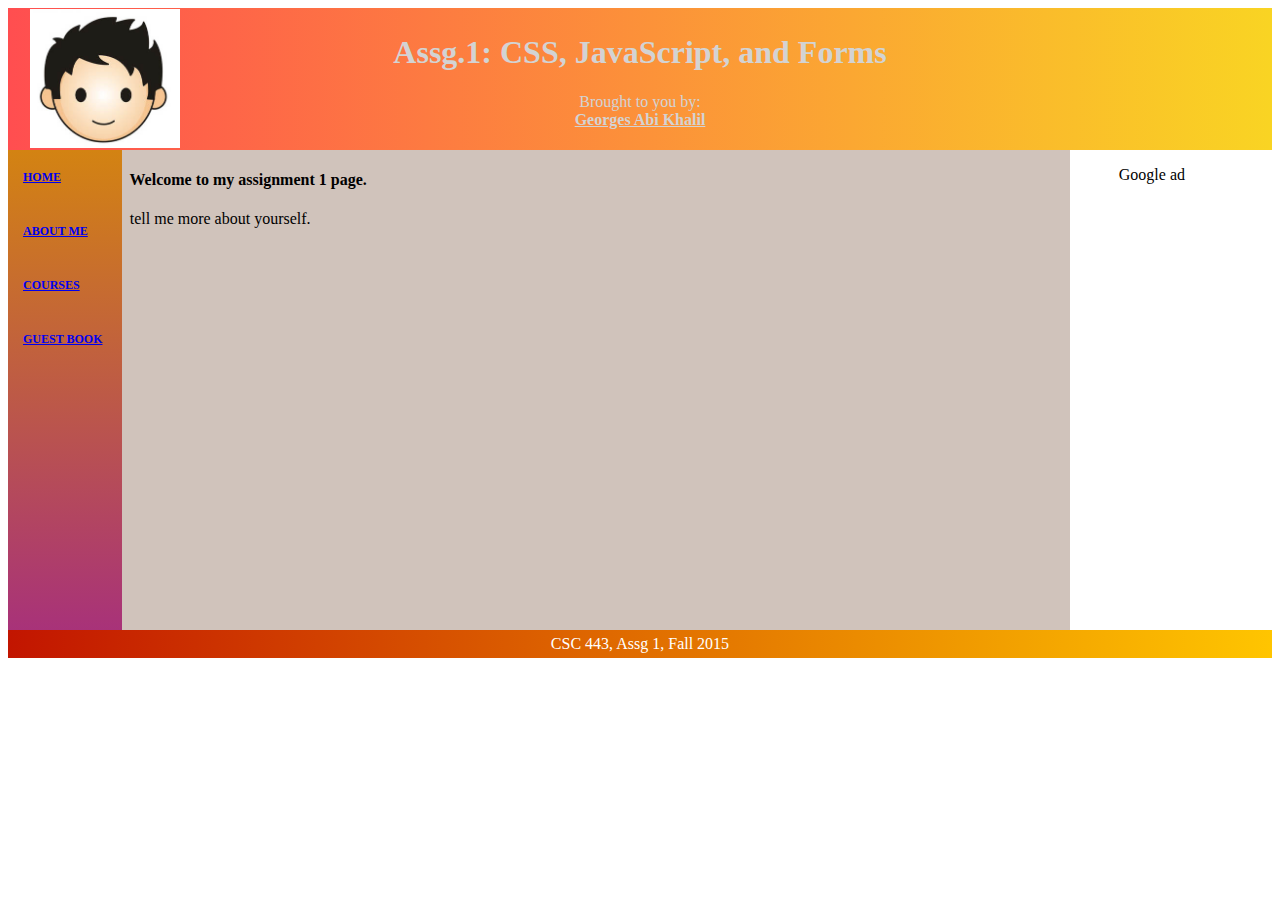
<file: index.html>
<!DOCTYPE html>
<html>
<head>
<title>Web assignment 1</title>
<link rel="stylesheet" type="text/css" href="cssFile.css">
</head>
<body>
 
<div id="header">
<img id = "img" src="me.jpeg" alt="a picture of me">
 
<h1>Assg.1: CSS, JavaScript, and Forms</h1>
<p>Brought to you by: <br>
<b><u>Georges Abi Khalil</u></b></p>
</div>
 
<div class="clear">
</div>
 
<div id="nav">
<div id='drop-menu'>
<ul>
   <li><a href='#'><span>Home</span></a></li>
   <li><a href='#'><span>About Me</span></a></li>
   <li class='active has-sub'><a href='#'><span>Courses</span></a>
            <ul>
               <li><a href='#'><span>CP1</span></a></li>
               <li class='last'><a href='#'><span>CP2</span></a></li>
			   <li class='last'><a href='#'><span>CP3</span></a></li>
			   <li class='last'><a href='#'><span>Computer organization</span></a></li>
			   <li class='last'><a href='#'><span>Web programming</span></a></li>
			   <li class='last'><a href='#'><span>Database</span></a></li>
			   <li class='last'><a href='#'><span>Operating systems</span></a></li>
            </ul>
         </li>
 
		  <li><a href="form.html"><span>Guest Book</span></a></li>
 
         </li>
      </ul>
   </li>
 
</ul>
</div>
</div>
 
</div>
 
<div id="section">
<h4>&nbsp Welcome to my assignment 1 page.</h4>
<p>
&nbsp tell me more about yourself.
</p>
</div>
 
<div id="ad">
<p>Google ad</p>
</div>
 
 
<div id="footer">
CSC 443, Assg 1, Fall 2015
</div>
 
</body>
</html>
</file>
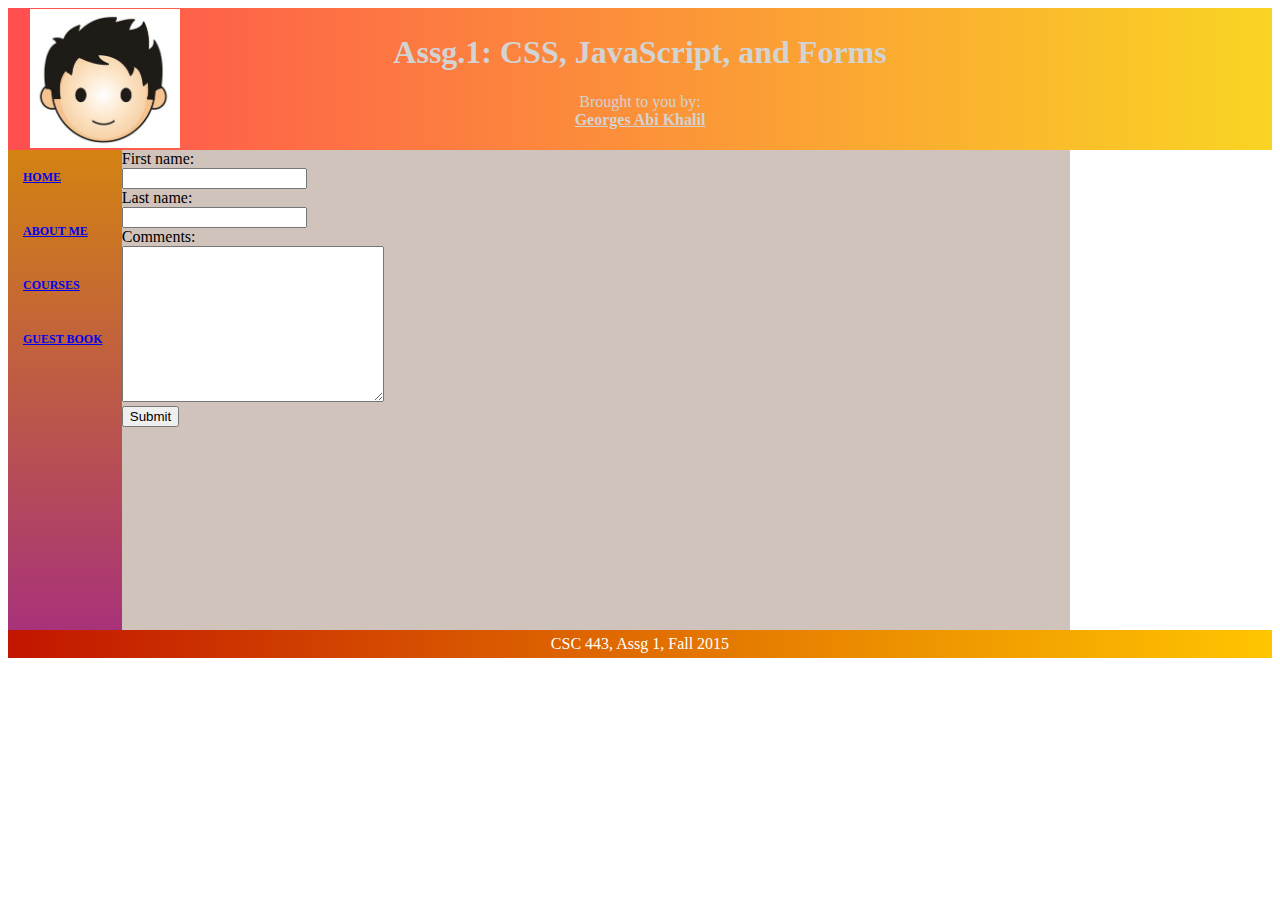
<file: form.html>
<!DOCTYPE html>
<html>
<head>
<title>Web assignment 1</title>
<link rel="stylesheet" type="text/css" href="cssFile.css">
</head>
<body>
 
<div id="header">
<img id = "img" src="me.jpeg" alt="a picture of me">
 
<h1>Assg.1: CSS, JavaScript, and Forms</h1>
<p>Brought to you by: <br>
<b><u>Georges Abi Khalil</u></b></p>
</div>
 
<div id="nav">
<div id='drop-menu'>
<ul>
   <li><a href="index.html"><span>Home</span></a></li>
   <li><a href="index.html"><span>About Me</span></a></li>
   <li class='active has-sub'><a href='#'><span>Courses</span></a>
            <ul>
               <li><a href='#'><span>CP1</span></a></li>
               <li class='last'><a href='#'><span>CP2</span></a></li>
			   <li class='last'><a href='#'><span>CP3</span></a></li>
			   <li class='last'><a href='#'><span>Computer organization</span></a></li>
			   <li class='last'><a href='#'><span>Web programming</span></a></li>
			   <li class='last'><a href='#'><span>Database</span></a></li>
			   <li class='last'><a href='#'><span>Operating systems</span></a></li>
            </ul>
         </li>
 
		  <li><a href="form.html"><span>Guest Book</span></a></li>
 
         </li>
      </ul>
   </li>
 
</ul>
</div>
</div>
 
</div>
 
<div id="section">
<form onsubmit="return func();" name="myForm">
 
First name:<br><input type="text" name="firstname" id="fn"><br>
Last name:<br><input type="text" name="lastname" id="ln"><br>
Comments:<br><textarea name="message" rows="10" cols="30"></textarea><br>
 
<input type="submit" value="Submit">
</form>
 
<script>
function func()
{	var first, last;
 
first= document.getElementById("fn").value;
last= document.getElementById("ln").value;
 
	if(first == null || first == "")
	{
		alert("first name is missing.");
		return false;
		}
	if(last == null || last == "")
	{
		alert("last name is missing.");	
		return false;
		}
 
}
</script>
 
</div>
 
 
<div id="footer">
CSC 443, Assg 1, Fall 2015
</div>
 
</body>
</html>
</file>
<file: cssFile.css>
#header {
    background: linear-gradient(to right, #FF4E50, #F9D423); 
    color: lightgrey;
    text-align:center;
    padding:5px;
}
 
#img{
	text-align: left;
	position: absolute;
	left: 30px;
	top: 9px;
	width: 150px;
}
 
.clear {
	clear:both;
}
 
#nav {
    line-height:50px;
    background: linear-gradient(to bottom, #D38312, #A83279);
    color: lightgrey;
	height:480px;
    width:9%;
    float:left;
 
}
#section {
	background-color: #D0C3BB;
    height: 480px;
	width: 75%;
	float:left;
 
}
 
#ad{
	text-align: center;
	float:left;
	width:13%;
}
 
#footer {
    background: linear-gradient(to right, #c21500, #ffc500);
    color:white;
    clear:both;
    text-align:center;
    padding:5px;	
}
 
 
@import url(http://fonts.googleapis.com/css?family=Oxygen+Mono);
@charset "UTF-8";
 
 
#drop-menu ul,
#drop-menu ul li,
#drop-menu ul ul {
  list-style: none;
  margin: 0;
  padding: 0;
}
 
#drop-menu ul li {
  float: left;
  min-height: 1px;
  line-height: 2em;
  vertical-align: middle;
  position: relative;
}
#drop-menu ul li.hover,
#drop-menu ul li:hover {
  position: relative;
  z-index: 599;
  cursor: default;
}
#drop-menu ul ul {
  visibility: hidden;
  position: absolute;
  top: 100%;
  left: 0px;
  z-index: 598;
  width: 100%;
}
#drop-menu ul ul li {
  float: none;
}
#drop-menu ul ul ul {
  top: -2px;
 
}
#drop-menu ul li:hover > ul {
  visibility: visible;
}
#drop-menu ul ul {
  top: 1px;
  left: 60%;
}
#drop-menu ul li {
  float: none;
}
#drop-menu ul ul {
  margin-top: 1px;
}
#drop-menu ul ul li {
  font-weight: normal;
}
/* Custom CSS Styles */
#drop-menu {
  +
  width: 160px;
  font-size: 12px;
}
#drop-menu:before {
  content: '';
  display: block;
}
#drop-menu:after {
  content: '';
  display: table;
  clear: both;
}
#drop-menu a {
  display: block;
  padding: 15px;
  font-weight: bold;
 
  text-transform: uppercase;
}
#drop-menu > ul {
  width: 160px;
}
#drop-menu ul ul {
  width: 163px;
}
 
 
}
#drop-menu > ul > li.active a {
  background: #45619D;
  width:162px;
 
}
 
#drop-menu > ul > li:hover a {
 
  width:122px;
 
}
#drop-menu > ul > li > a:hover {
  color: #ffffff;
}
 
}
 
#drop-menu ul ul li {
  border-bottom: 1px solid #0082e7;
  width:162px;
}
</file>
